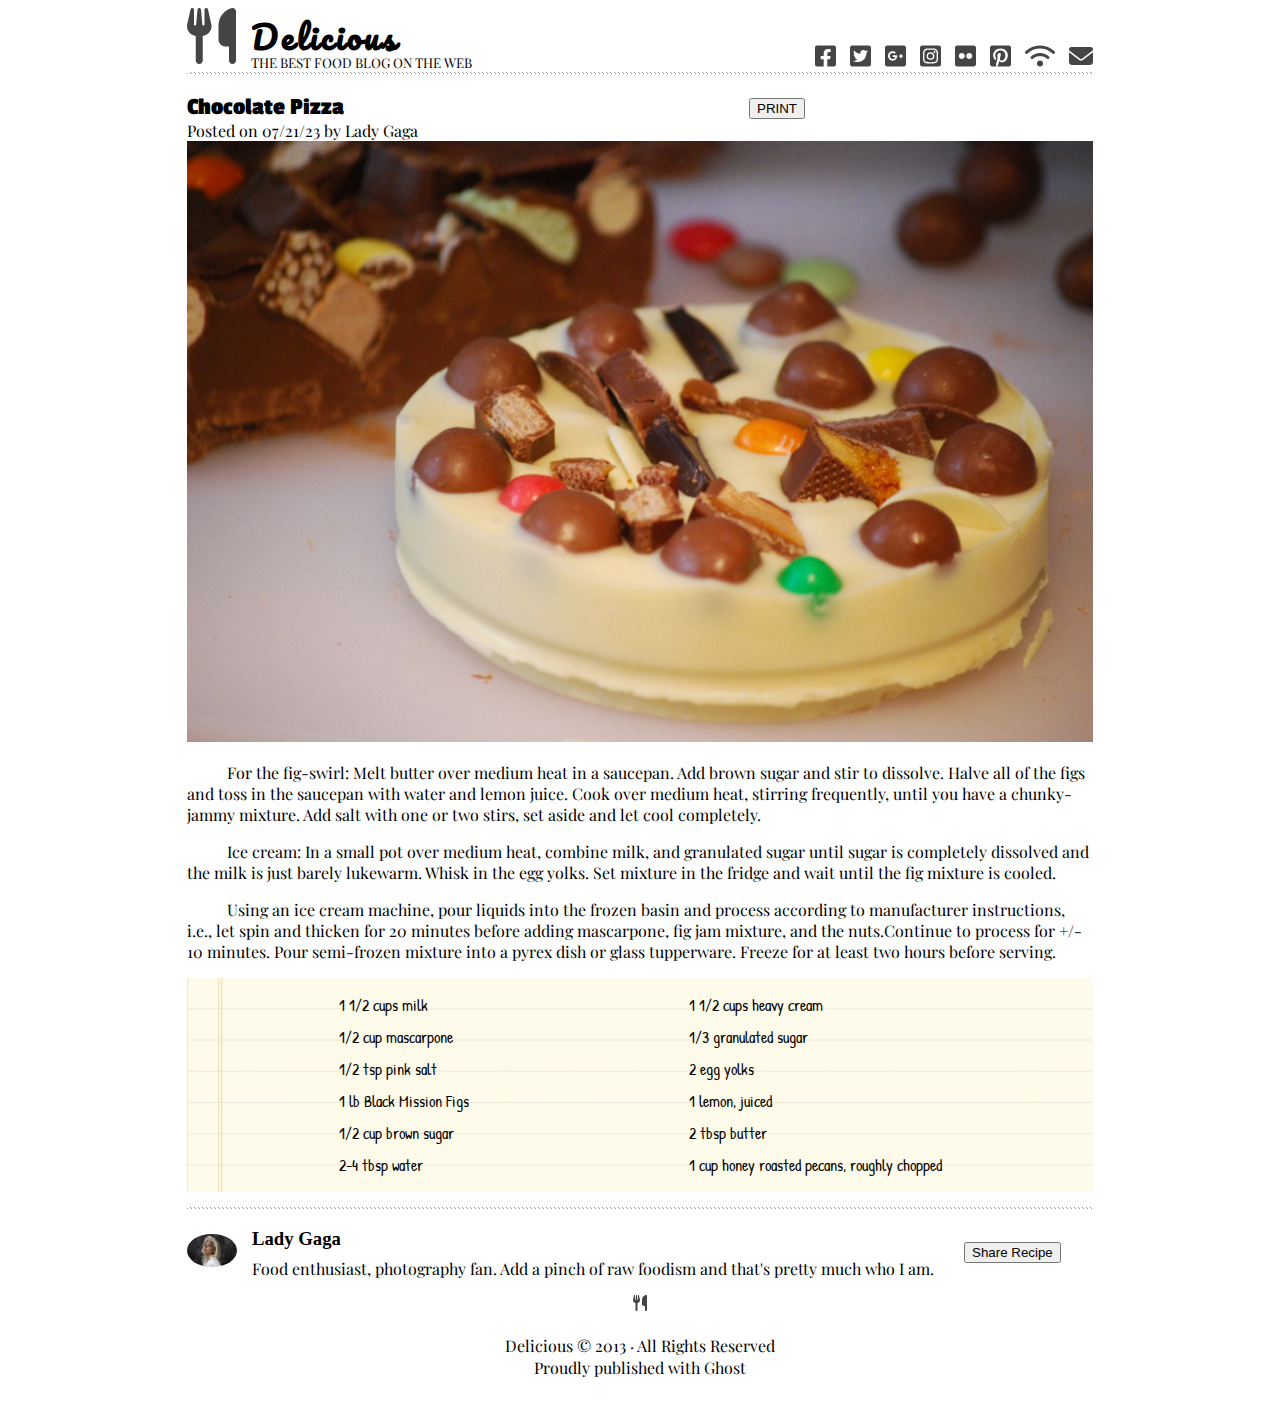
<file: index.html>
<!DOCTYPE html>
<html lang="en">
<head>
  <meta charset="UTF-8">
  <meta name="viewport" content="width=device-width, initial-scale=1.0">
  <title>Delicious - Chocolate Pizza Recipe</title>
  <link rel="stylesheet" href="style.css">
  <link rel="preconnect" href="https://fonts.googleapis.com">
  <link rel="preconnect" href="https://fonts.gstatic.com" crossorigin>
  <link href="https://fonts.googleapis.com/css2?family=Pacifico&family=Passion+One&family=Patrick+Hand&family=Playfair+Display&display=swap" rel="stylesheet">
</head>
<body>
  <header>
    <div class="wrapper">
        <div class="logo">
            <svg xmlns="http://www.w3.org/2000/svg" height="3.5em" viewBox="0 0 448 512"><!--! Font Awesome Free 6.4.0 by @fontawesome - https://fontawesome.com License - https://fontawesome.com/license (Commercial License) Copyright 2023 Fonticons, Inc. --><style>svg{fill:#454545}</style><path d="M416 0C400 0 288 32 288 176V288c0 35.3 28.7 64 64 64h32V480c0 17.7 14.3 32 32 32s32-14.3 32-32V352 240 32c0-17.7-14.3-32-32-32zM64 16C64 7.8 57.9 1 49.7 .1S34.2 4.6 32.4 12.5L2.1 148.8C.7 155.1 0 161.5 0 167.9c0 45.9 35.1 83.6 80 87.7V480c0 17.7 14.3 32 32 32s32-14.3 32-32V255.6c44.9-4.1 80-41.8 80-87.7c0-6.4-.7-12.8-2.1-19.1L191.6 12.5c-1.8-8-9.3-13.3-17.4-12.4S160 7.8 160 16V150.2c0 5.4-4.4 9.8-9.8 9.8c-5.1 0-9.3-3.9-9.8-9L127.9 14.6C127.2 6.3 120.3 0 112 0s-15.2 6.3-15.9 14.6L83.7 151c-.5 5.1-4.7 9-9.8 9c-5.4 0-9.8-4.4-9.8-9.8V16zm48.3 152l-.3 0-.3 0 .3-.7 .3 .7z"/></svg>
        </div>
        <div class="website-info">
            <h1>Delicious</h1>
            <p class="opening">THE BEST FOOD BLOG ON THE WEB</p>
        </div>
    </div>
    <nav>
      <ul>
        <li><a href="https://www.facebook.com/ladygaga/" alt="Facebook"><svg xmlns="http://www.w3.org/2000/svg" height="1.5em" viewBox="0 0 448 512"><!--! Font Awesome Free 6.4.0 by @fontawesome - https://fontawesome.com License - https://fontawesome.com/license (Commercial License) Copyright 2023 Fonticons, Inc. --><style>svg{fill:#454545}</style><path d="M400 32H48A48 48 0 0 0 0 80v352a48 48 0 0 0 48 48h137.25V327.69h-63V256h63v-54.64c0-62.15 37-96.48 93.67-96.48 27.14 0 55.52 4.84 55.52 4.84v61h-31.27c-30.81 0-40.42 19.12-40.42 38.73V256h68.78l-11 71.69h-57.78V480H400a48 48 0 0 0 48-48V80a48 48 0 0 0-48-48z"/></svg></a></li>

        <li><a href="https://twitter.com/ladygaga" alt="Twitter"><svg xmlns="http://www.w3.org/2000/svg" height="1.5em" viewBox="0 0 448 512"><!--! Font Awesome Free 6.4.0 by @fontawesome - https://fontawesome.com License - https://fontawesome.com/license (Commercial License) Copyright 2023 Fonticons, Inc. --><style>svg{fill:#454545}</style><path d="M400 32H48C21.5 32 0 53.5 0 80v352c0 26.5 21.5 48 48 48h352c26.5 0 48-21.5 48-48V80c0-26.5-21.5-48-48-48zm-48.9 158.8c.2 2.8.2 5.7.2 8.5 0 86.7-66 186.6-186.6 186.6-37.2 0-71.7-10.8-100.7-29.4 5.3.6 10.4.8 15.8.8 30.7 0 58.9-10.4 81.4-28-28.8-.6-53-19.5-61.3-45.5 10.1 1.5 19.2 1.5 29.6-1.2-30-6.1-52.5-32.5-52.5-64.4v-.8c8.7 4.9 18.9 7.9 29.6 8.3a65.447 65.447 0 0 1-29.2-54.6c0-12.2 3.2-23.4 8.9-33.1 32.3 39.8 80.8 65.8 135.2 68.6-9.3-44.5 24-80.6 64-80.6 18.9 0 35.9 7.9 47.9 20.7 14.8-2.8 29-8.3 41.6-15.8-4.9 15.2-15.2 28-28.8 36.1 13.2-1.4 26-5.1 37.8-10.2-8.9 13.1-20.1 24.7-32.9 34z"/></svg></a></li>

        <li><a href="link-to-social-media" alt="GooglePlus"><svg xmlns="http://www.w3.org/2000/svg" height="1.5em" viewBox="0 0 448 512">!<!--Font Awesome Free 6.4.0 by @fontawesome - https://fontawesome.com License - https://fontawesome.com/license (Commercial License) Copyright 2023 Fonticons, Inc.--><style>svg{fill:#3c4545}</style><path d="M400 32H48C21.5 32 0 53.5 0 80v352c0 26.5 21.5 48 48 48h352c26.5 0 48-21.5 48-48V80c0-26.5-21.5-48-48-48zM164 356c-55.3 0-100-44.7-100-100s44.7-100 100-100c27 0 49.5 9.8 67 26.2l-27.1 26.1c-7.4-7.1-20.3-15.4-39.8-15.4-34.1 0-61.9 28.2-61.9 63.2 0 34.9 27.8 63.2 61.9 63.2 39.6 0 54.4-28.5 56.8-43.1H164v-34.4h94.4c1 5 1.6 10.1 1.6 16.6 0 57.1-38.3 97.6-96 97.6zm220-81.8h-29v29h-29.2v-29h-29V245h29v-29H355v29h29v29.2z"/></svg></a></li>

        <li><a href="https://www.instagram.com/ladygaga/?hl=en" alt="Instagram"><svg xmlns="http://www.w3.org/2000/svg" height="1.5em" viewBox="0 0 448 512"><!--! Font Awesome Free 6.4.0 by @fontawesome - https://fontawesome.com License - https://fontawesome.com/license (Commercial License) Copyright 2023 Fonticons, Inc. --><style>svg{fill:#454545}</style><path d="M224,202.66A53.34,53.34,0,1,0,277.36,256,53.38,53.38,0,0,0,224,202.66Zm124.71-41a54,54,0,0,0-30.41-30.41c-21-8.29-71-6.43-94.3-6.43s-73.25-1.93-94.31,6.43a54,54,0,0,0-30.41,30.41c-8.28,21-6.43,71.05-6.43,94.33S91,329.26,99.32,350.33a54,54,0,0,0,30.41,30.41c21,8.29,71,6.43,94.31,6.43s73.24,1.93,94.3-6.43a54,54,0,0,0,30.41-30.41c8.35-21,6.43-71.05,6.43-94.33S357.1,182.74,348.75,161.67ZM224,338a82,82,0,1,1,82-82A81.9,81.9,0,0,1,224,338Zm85.38-148.3a19.14,19.14,0,1,1,19.13-19.14A19.1,19.1,0,0,1,309.42,189.74ZM400,32H48A48,48,0,0,0,0,80V432a48,48,0,0,0,48,48H400a48,48,0,0,0,48-48V80A48,48,0,0,0,400,32ZM382.88,322c-1.29,25.63-7.14,48.34-25.85,67s-41.4,24.63-67,25.85c-26.41,1.49-105.59,1.49-132,0-25.63-1.29-48.26-7.15-67-25.85s-24.63-41.42-25.85-67c-1.49-26.42-1.49-105.61,0-132,1.29-25.63,7.07-48.34,25.85-67s41.47-24.56,67-25.78c26.41-1.49,105.59-1.49,132,0,25.63,1.29,48.33,7.15,67,25.85s24.63,41.42,25.85,67.05C384.37,216.44,384.37,295.56,382.88,322Z"/></svg></i></a></li>

        <li><a href="https://i.pinimg.com/originals/6b/49/99/6b4999438e286411551b105d8f0dfc07.gif" alt="Flicker"><svg xmlns="http://www.w3.org/2000/svg" height="1.5em" viewBox="0 0 448 512"><!--! Font Awesome Free 6.4.0 by @fontawesome - https://fontawesome.com License - https://fontawesome.com/license (Commercial License) Copyright 2023 Fonticons, Inc. --><style>svg{fill:#454545}</style><path d="M400 32H48C21.5 32 0 53.5 0 80v352c0 26.5 21.5 48 48 48h352c26.5 0 48-21.5 48-48V80c0-26.5-21.5-48-48-48zM144.5 319c-35.1 0-63.5-28.4-63.5-63.5s28.4-63.5 63.5-63.5 63.5 28.4 63.5 63.5-28.4 63.5-63.5 63.5zm159 0c-35.1 0-63.5-28.4-63.5-63.5s28.4-63.5 63.5-63.5 63.5 28.4 63.5 63.5-28.4 63.5-63.5 63.5z"/></svg></a></li>

        <li><a href="https://www.pinterest.com/meiravhornung/lady-gaga/" alt="Pinterest"><svg xmlns="http://www.w3.org/2000/svg" height="1.5em" viewBox="0 0 448 512"><!--! Font Awesome Free 6.4.0 by @fontawesome - https://fontawesome.com License - https://fontawesome.com/license (Commercial License) Copyright 2023 Fonticons, Inc. --><style>svg{fill:#454545}</style><path d="M448 80v352c0 26.5-21.5 48-48 48H154.4c9.8-16.4 22.4-40 27.4-59.3 3-11.5 15.3-58.4 15.3-58.4 8 15.3 31.4 28.2 56.3 28.2 74.1 0 127.4-68.1 127.4-152.7 0-81.1-66.2-141.8-151.4-141.8-106 0-162.2 71.1-162.2 148.6 0 36 19.2 80.8 49.8 95.1 4.7 2.2 7.1 1.2 8.2-3.3.8-3.4 5-20.1 6.8-27.8.6-2.5.3-4.6-1.7-7-10.1-12.3-18.3-34.9-18.3-56 0-54.2 41-106.6 110.9-106.6 60.3 0 102.6 41.1 102.6 99.9 0 66.4-33.5 112.4-77.2 112.4-24.1 0-42.1-19.9-36.4-44.4 6.9-29.2 20.3-60.7 20.3-81.8 0-53-75.5-45.7-75.5 25 0 21.7 7.3 36.5 7.3 36.5-31.4 132.8-36.1 134.5-29.6 192.6l2.2.8H48c-26.5 0-48-21.5-48-48V80c0-26.5 21.5-48 48-48h352c26.5 0 48 21.5 48 48z"/></svg></a></li>

        <li><a href="https://www.ladygaga.com/#/" alt="Connect"><svg xmlns="http://www.w3.org/2000/svg" height="1.5em" viewBox="0 0 640 512"><!--! Font Awesome Free 6.4.0 by @fontawesome - https://fontawesome.com License - https://fontawesome.com/license (Commercial License) Copyright 2023 Fonticons, Inc. --><style>svg{fill:#454545}</style><path d="M54.2 202.9C123.2 136.7 216.8 96 320 96s196.8 40.7 265.8 106.9c12.8 12.2 33 11.8 45.2-.9s11.8-33-.9-45.2C549.7 79.5 440.4 32 320 32S90.3 79.5 9.8 156.7C-2.9 169-3.3 189.2 8.9 202s32.5 13.2 45.2 .9zM320 256c56.8 0 108.6 21.1 148.2 56c13.3 11.7 33.5 10.4 45.2-2.8s10.4-33.5-2.8-45.2C459.8 219.2 393 192 320 192s-139.8 27.2-190.5 72c-13.3 11.7-14.5 31.9-2.8 45.2s31.9 14.5 45.2 2.8c39.5-34.9 91.3-56 148.2-56zm64 160a64 64 0 1 0 -128 0 64 64 0 1 0 128 0z"/></svg></a></li>

        <li><a href="https://bookingagentinfo.com/celebrity/lady-gaga/" alt="Email"><svg xmlns="http://www.w3.org/2000/svg" height="1.5em" viewBox="0 0 512 512"><!--! Font Awesome Free 6.4.0 by @fontawesome - https://fontawesome.com License - https://fontawesome.com/license (Commercial License) Copyright 2023 Fonticons, Inc. --><style>svg{fill:#454545}</style><path d="M48 64C21.5 64 0 85.5 0 112c0 15.1 7.1 29.3 19.2 38.4L236.8 313.6c11.4 8.5 27 8.5 38.4 0L492.8 150.4c12.1-9.1 19.2-23.3 19.2-38.4c0-26.5-21.5-48-48-48H48zM0 176V384c0 35.3 28.7 64 64 64H448c35.3 0 64-28.7 64-64V176L294.4 339.2c-22.8 17.1-54 17.1-76.8 0L0 176z"/></svg></a></li>
      </ul>
    </nav>
  </header>
  <div class="divider"></div>
  <main>
      <div class="top-main">
        <div class="recipe">
          <h2>Chocolate Pizza</h2>
          <p class="posted">Posted on 07/21/23 by Lady Gaga</p>
        </div>
        <div class="print-button">
          <button onclick="printRecipe()">PRINT</button>
        </div>
      </div>
    <img src="img/chocolate-pizza.png" alt="Chocolate Pizza" class="recipe-image">
    <section class="recipe-description">
      <p>For the fig-swirl: Melt butter over medium heat in a saucepan. Add brown sugar and stir to dissolve. Halve all of the figs and toss in the saucepan with water and lemon juice. Cook over medium heat, stirring frequently, until you have a chunky-jammy mixture. Add salt with one or two stirs, set aside and let cool completely.</p>
      <p>Ice cream: In a small pot over medium heat, combine milk, and granulated sugar until sugar is completely dissolved and the milk is just barely lukewarm. Whisk in the egg yolks. Set mixture in the fridge and wait until the fig mixture is cooled.</p>
      <p>Using an ice cream machine, pour liquids into the frozen basin and process according to manufacturer instructions, i.e., let spin and thicken for 20 minutes before adding mascarpone, fig jam mixture, and the nuts.Continue to process for +/- 10 minutes. Pour semi-frozen mixture into a pyrex dish or glass tupperware. Freeze for at least two hours before serving.</p>
    </section>
    <section class="ingredient-list"> 
      <div class="ingredients">
        <div class="part-1">
          <ul>
            <li>1 1/2 cups milk</li>
            <li>1/2 cup mascarpone</li>
            <li>1/2 tsp pink salt</li>
            <li>1 lb Black Mission Figs</li>
            <li>1/2 cup brown sugar</li>
            <li>2-4 tbsp water</li>
          </ul>
          </div>
          <div class="part-2">
            <ul>
              <li>1 1/2 cups heavy cream</li>
              <li>1/3 granulated sugar</li>
              <li>2 egg yolks</li>
              <li>1 lemon, juiced</li>
              <li>2 tbsp butter</li>
              <li class="last-list">1 cup honey roasted pecans, roughly
                  chopped</li>
            </ul>
          </div>
      </div>
    </section>
  </main>
  <div class="divider"></div>
  <footer>
    <div class="author-footer">
      <div class="author-img">
        <img src="img/ladygaga.jpeg" alt="Author Picture">
      </div>
      <div class="author-details">
          <h3>Lady Gaga</h3>
          <p class="author-info">Food enthusiast, photography fan. Add a pinch of raw foodism and that's pretty much who I am.</p>
      </div>
      <div class="sharebutton">
        <button class="share-recipe-button">Share Recipe</button>
      </div>
    </div>
    <div class="page-divider"></div>
    <div class="footer-logo">
        <svg xmlns="http://www.w3.org/2000/svg" height="1em" viewBox="0 0 448 512"><!--! Font Awesome Free 6.4.0 by @fontawesome - https://fontawesome.com License - https://fontawesome.com/license (Commercial License) Copyright 2023 Fonticons, Inc. --><style>svg{fill:#454545}</style><path d="M416 0C400 0 288 32 288 176V288c0 35.3 28.7 64 64 64h32V480c0 17.7 14.3 32 32 32s32-14.3 32-32V352 240 32c0-17.7-14.3-32-32-32zM64 16C64 7.8 57.9 1 49.7 .1S34.2 4.6 32.4 12.5L2.1 148.8C.7 155.1 0 161.5 0 167.9c0 45.9 35.1 83.6 80 87.7V480c0 17.7 14.3 32 32 32s32-14.3 32-32V255.6c44.9-4.1 80-41.8 80-87.7c0-6.4-.7-12.8-2.1-19.1L191.6 12.5c-1.8-8-9.3-13.3-17.4-12.4S160 7.8 160 16V150.2c0 5.4-4.4 9.8-9.8 9.8c-5.1 0-9.3-3.9-9.8-9L127.9 14.6C127.2 6.3 120.3 0 112 0s-15.2 6.3-15.9 14.6L83.7 151c-.5 5.1-4.7 9-9.8 9c-5.4 0-9.8-4.4-9.8-9.8V16zm48.3 152l-.3 0-.3 0 .3-.7 .3 .7z"/></svg>
    </div>
    <div class="footer-text">
      <p>Delicious &copy; 2013 &middot; All Rights Reserved</p>
      <p class="last-line">Proudly published with Ghost</p>
    </div>
  </footer>
  <script src="app.js"></script>
</body>
</html>
</file>
<file: style.css>
* {
    box-sizing: border-box;
}

body {
    width: 906px;
}

html {
    display: flex;
    align-items: center;
    justify-content: center;
}

.website-info {
    display: inline-block;
}

h1 {
    font-family: 'Pacifico', cursive;
    margin: 0;
    text-align: left;
    letter-spacing: 3px;
}

.opening {
    font-family: 'Playfair Display', serif;
    font-size: smaller;
    margin: 0;
    display: flex;
    margin-top: -10px;
}

.logo {
    float: left;
    margin-right: 15px;
    margin-bottom: -10px;
}

.wrapper {
    display: inline-block;
    align-items: center;
}
  
nav {
    float: right;
    margin-top: 20px;
  }
  
nav ul {
    list-style: none;
    padding: 0;
}

nav ul li {
    display: inline-block;
    margin-left: 10px;
}

.recipe-info {
    width: 250px;
    margin-right: 0;
}

.top-main {
    display: flex;
    justify-content: space-between;
    align-items: center;
    margin: 0;
}

h2 {
    font-family: 'Passion One', cursive;
    margin-bottom: 0;
    width: 250px;
}

.posted {
    font-family: 'Playfair Display', serif;
    margin: 0;
    width: 250px;
}

.print-button {
    font-family: 'Playfair Display', serif;
    float: right;
}

.recipe-image {
    width: 100%;
    height: auto;
}

.recipe-description {
    margin-top: 15px;
    text-align: left;
    font-family: 'Playfair Display', serif;
    text-indent: 40px;
}

.ingredient-list {
    background-image: url('img/list-bg.png');
    background-size: cover;
    margin-bottom: 15px;
    margin-top: 15px;
    text-align: center;
    font-family: 'Patrick Hand', cursive;
    font-size: medium;
}

.ingredients-list {
    text-align: center;
    margin-bottom: 20px;
}

.ingredients {
    display: flex;
    margin: 0;
    padding: 0;
    justify-content: center;
}

.part-1 {
    margin-right: 220px;
}

.part-1,
.part-2 {
    text-align: left;
    justify-content: center;
}

.part-1 ul,
.part-2 ul {
    list-style: none;
    padding: 0;
}

.part-1 li,
.part-2 li {
    margin: 10px 0;
}

.last-list {
    display: flex;
}

.divider {
    background-image: url("img/hr-img.png");
    background-repeat: repeat-x;
    background-size: px;
    height: 2px;
}

footer {
    text-align: left;
    width: 906px;
}

.author-footer {
    display: flex;
    align-items: center;
    margin: 0;
}

.author-img img {
    width: 50px;
    border-radius: 50%;
    /* margin-bottom: 10px; */
}

.author-details {
    display: flex;
    margin-left: 15px;
    flex-direction: column;
}

.author-name {
    font-family: 'Passion One', cursive;
    align-self: flex-start;
    margin-left: 20px;
}

.author-info {
    align-self: flex-end;
    margin-top: -10px;
}

p {
    font-family: 'Playfair Display', serif;
}

.share-recipe-button {
    display: flex;
    margin-left: 30px;
}

.footer-text {
    text-align: center;
    margin-top: 20px;
    font-family: 'Playfair Display', serif;
}

.last-line {
    margin-top: -15px;
}

hr {
    height: 10px;
    background-image: url();
    background-repeat: repeat-x;
    margin: 5px auto;
    width: 50%;
}

.footer-logo {
    text-align: center;
}
</file>
